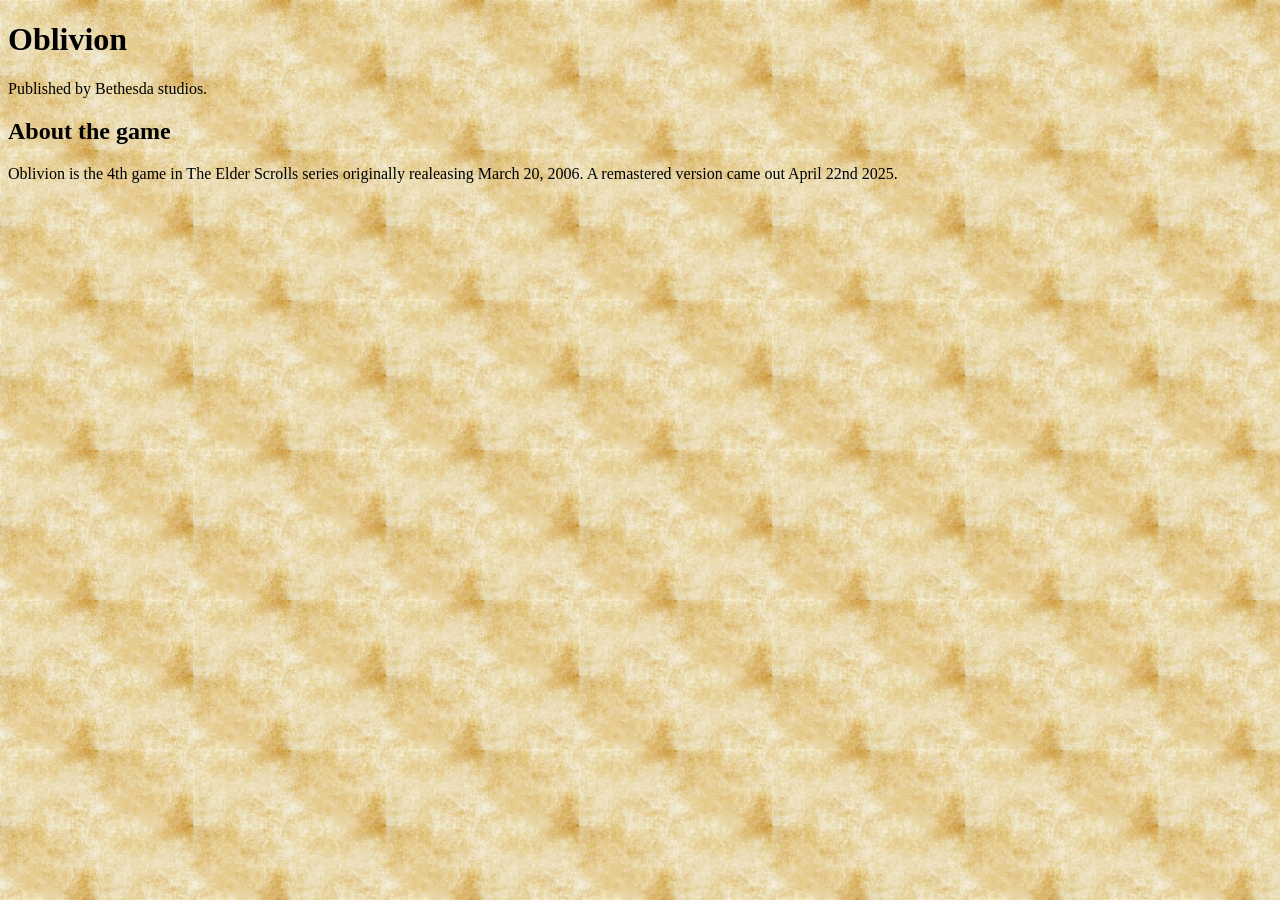
<file: index.html>
<!DOCTYPE html>
<html lang="en">
<head>
<meta charset="utf-8" />
<title>Oblivion</title>
<link rel="stylesheet" href="oblivion.css">
</head>
<body>
<main>
<h1>Oblivion</h1>
<p>Published by Bethesda studios.</p>
<section>
<h2>About the game</h2>
<p> Oblivion is the 4th game in The Elder Scrolls series originally realeasing March 20, 2006. A remastered version came out April 22nd 2025.</p>
</section>
</main>
</body>
</html>
</file>
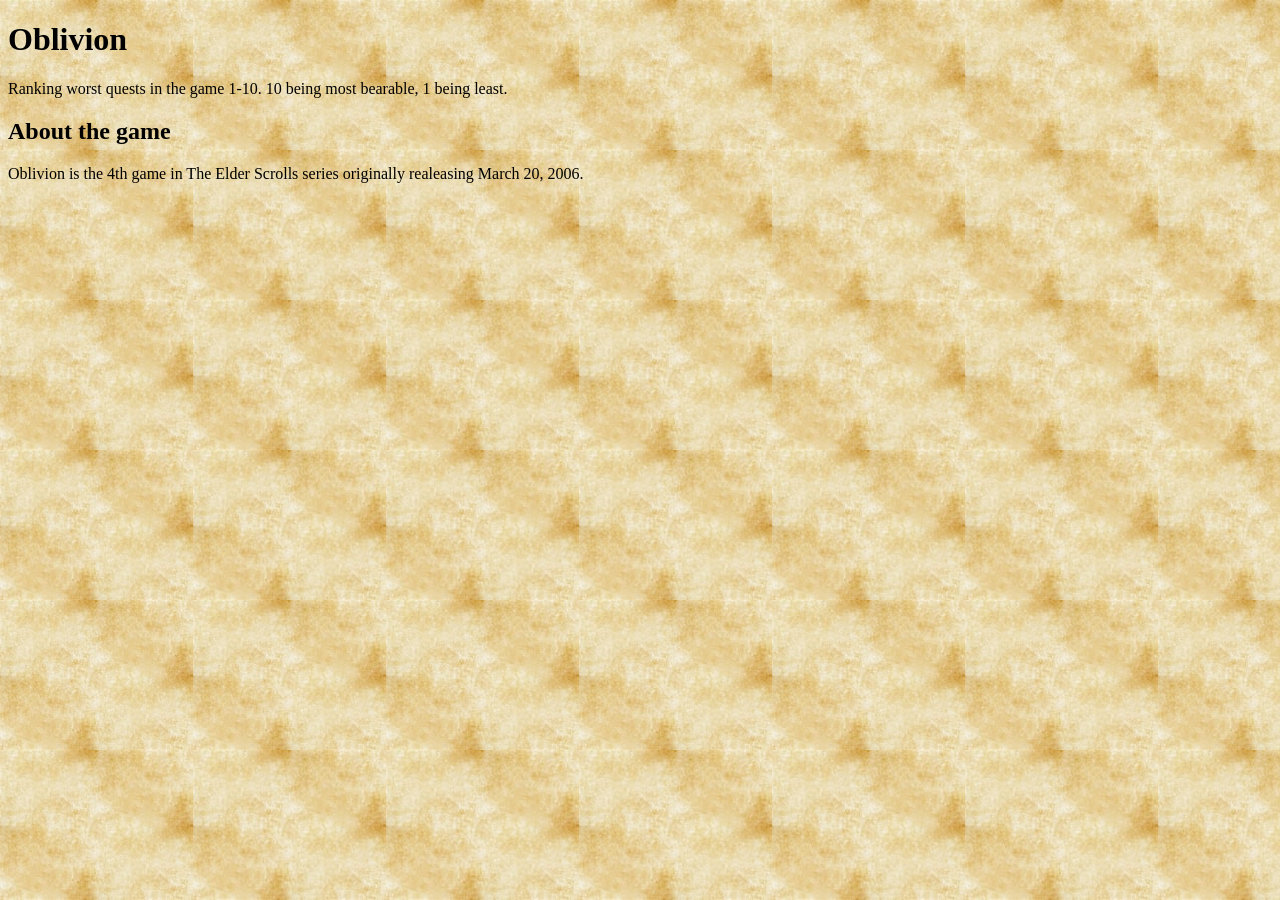
<file: indec.html>
<!DOCTYPE html>
<html lang="en">
<head>
<meta charset="utf-8" />
<title>Oblivion</title>
<link rel="stylesheet" href="oblivion.css">
</head>
<body>
<main>
<h1>Oblivion</h1>
<p>Ranking worst quests in the game 1-10. 10 being most bearable, 1 being least.</p>
<section>
<h2>About the game</h2>
<p> Oblivion is the 4th game in The Elder Scrolls series originally realeasing March 20, 2006.
</file>
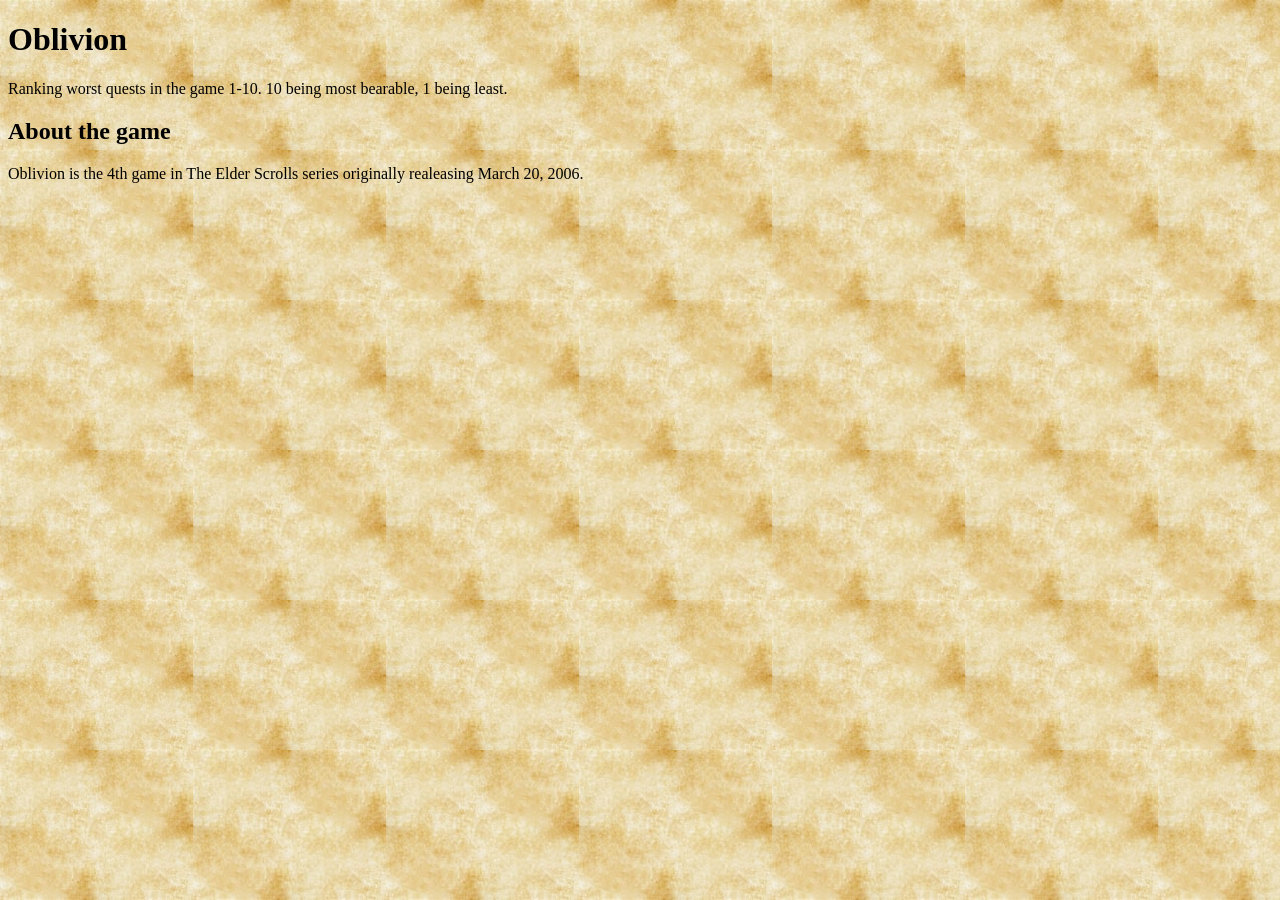
<file: oblivion.html>
<!DOCTYPE html>
<html lang="en">
<head>
<meta charset="utf-8" />
<title>Oblivion</title>
<link rel="stylesheet" href="oblivion.css">
</head>
<body>
<main>
<h1>Oblivion</h1>
<p>Ranking worst quests in the game 1-10. 10 being most bearable, 1 being least.</p>
<section>
<h2>About the game</h2>
<p> Oblivion is the 4th game in The Elder Scrolls series originally realeasing March 20, 2006.
</file>
<file: oblivion.css>
html {
  background-image: url(paperbg.png);
}
</file>
